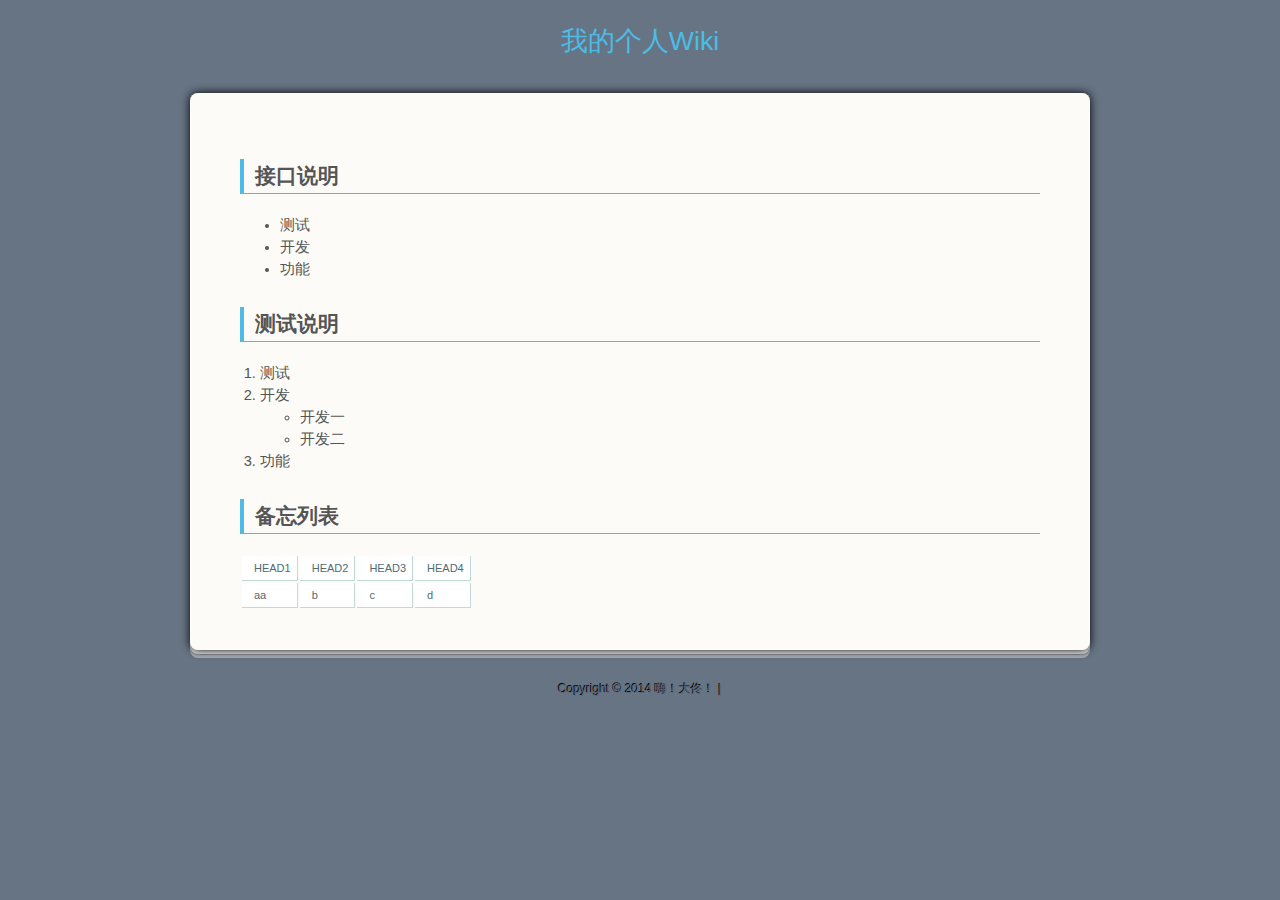
<file: vimwiki_html/index.html>
<html>
<head>
<link rel="Stylesheet" type="text/css" href="vimwiki_style.css" />
<title>我的个人Wiki-index</title>
<meta http-equiv="Content-Type" content="text/html; charset=utf-8" />
</head>
<body>
<!--this is my header-->
<div id="header">
  <ul id="logo" style="font-size: 20pt;">
      <a href="http://www.qmailer.net/wiki/index.html">我的个人Wiki</a>
  </ul>
</div>
<div id="wrap">
<div id="content">
  
<h2 id="toc_0.1">接口说明</h2>
<ul>
<li>
测试

<li>
开发

<li>
功能

</ul>
  
<h2 id="toc_0.2">测试说明</h2>
<ol>
<li>
测试

<li>
开发

<ul>
<li class="done0">
开发一

<li class="done0">
开发二

</ul>
<li>
功能

</ol>
  
<h2 id="toc_0.3">备忘列表</h2>
<table>
<tr>
<td>
HEAD1
</td>
<td>
HEAD2
</td>
<td>
HEAD3
</td>
<td>
HEAD4
</td>
</tr>
<tr>
<td>
aa
</td>
<td>
b
</td>
<td>
c
</td>
<td>
d
</td>
</tr>
</table>

</div>
</div>
<!--this is my footer-->
<div id="footer">
  Copyright &copy; 2014 <a href="http://www.qmailer.net/">嗨！大佟！</a> |
  <script type="text/javascript">var cnzz_protocol = (("https:" == document.location.protocol) ? " https://" : " http://");document.write(unescape("%3Cspan id='cnzz_stat_icon_1000318729'%3E%3C/span%3E%3Cscript src='" + cnzz_protocol + "s5.cnzz.com/z_stat.php%3Fid%3D1000318729%26show%3Dpic' type='text/javascript'%3E%3C/script%3E"));</script>
</div>
</body>
</html>
</file>
<file: vimwiki_html/vimwiki_style.css>
/*=========================================================
#     FileName: vimwiki_style.css
#         Desc:  
#       Author: Tong Lulin
#        Email: tonglulin@gmail.com
#     HomePage: http://www.qmailer.net
#      Version: 0.0.1
#   LastChange: 2014-03-20 15:51:42
#      History:
=========================================================*/

body,h1,h2,h3,h4,h5,h6,p,blockquote,dl,dt,dd,ol,button,input,textarea {margin: 0; padding: 0;}
header,footer,article,section,nav,menu,hgroup {display:block;}
body {font-family:"Microsoft Yahei","Tahoma", "Helvetica", "Arial", "SimSun",sans-serif; font-size: 10.5pt;line-height:1.6; background:#667484 repeat;}
/* For titles */ 
h1 {
    font-family: "Arial", "DejaVu Sans", "Bitstream Vera Sans", "Lucida Sans", "Hiragino Sans GB", "Microsoft YaHei", "WenQuanYi Micro Hei", sans-serif;
    margin-top: 20pt;
    margin-bottom: 20pt;
    padding-left: .5em;
    font-size: 20pt;
    border-left: 8px solid #4CBCE7;
    border-bottom: 2px solid #4cbce7;
    font-weight: bold;
}
h2 {
    font-family: "Arial", "DejaVu Sans", "Bitstream Vera Sans", "Lucida Sans", "Hiragino Sans GB", "Microsoft YaHei", "WenQuanYi Micro Hei", sans-serif;
    margin-top: 20pt;
    margin-bottom: 15pt;
    padding-left: .5em;
    font-size: 16pt;
    border-left: 4px solid #4cbce7;
    border-bottom: 1px solid #4cbce7;
    font-weight: bold;
}
h3 {
    font-family: "Arial", "DejaVu Sans", "Bitstream Vera Sans", "Lucida Sans", "Hiragino Sans GB", "Microsoft YaHei", "WenQuanYi Micro Hei", sans-serif;
    margin-top: 16pt;
    margin-bottom: 12pt;
    padding-left: .5em;
    font-size: 14pt;
    border-left: 2px solid #4cbce7;
    border-bottom: 1px dashed #4cbce7;
    font-weight: bold;
}
h4 {
    font-family: "Arial", "DejaVu Sans", "Bitstream Vera Sans", "Lucida Sans", "Hiragino Sans GB", "Microsoft YaHei", "WenQuanYi Micro Hei", sans-serif;
    margin-top: 10pt;
    margin-bottom: 10pt;
    font-size: 12pt;
    font-weight: bold;
}
h5 {
    font-family: "Arial", "DejaVu Sans", "Bitstream Vera Sans", "Lucida Sans", "Hiragino Sans GB", "Microsoft YaHei", "WenQuanYi Micro Hei", sans-serif;
    margin-top: 10pt;
    margin-bottom: 5pt;
    font-size: 11pt;
    font-weight: bold;
}
h6 {
    font-family: "Arial", "DejaVu Sans", "Bitstream Vera Sans", "Lucida Sans", "Hiragino Sans GB", "Microsoft YaHei", "WenQuanYi Micro Hei", sans-serif;
    margin-top: 5pt;
    font-size: 10.5pt;
    font-weight: bold;
}
img {border:none;background-color:#1a1a1a;}
a img:hover {background:none; border:none;}
a {color:#07b; text-decoration:none;}
a:hover {text-decoration:underline;}

p {
	margin-bottom:15px;
	font-family: "Arial", "DejaVu Sans", "Bitstream Vera Sans", "Lucida Sans", "Hiragino Sans GB", "Microsoft YaHei", "WenQuanYi Micro Hei", sans-serif;
	font-size: 10.5pt;
}
ul,li {
	padding:0;
	margin-left:15pt;
	font-family: "Arial", "DejaVu Sans", "Bitstream Vera Sans", "Lucida Sans", "Hiragino Sans GB", "Microsoft YaHei", "WenQuanYi Micro Hei", sans-serif;
	font-size: 11pt;
}
input,textarea,button {outline:none;}
pre{
	font-family: "Arial", "DejaVu Sans", "Bitstream Vera Sans", "Lucida Sans", "Hiragino Sans GB", "Microsoft YaHei", "WenQuanYi Micro Hei", sans-serif;
	font-size: 10.5pt;
}
code {
    font-family: Monaco,"Courier New","DejaVu Sans Mono","Bitstream Vera Sans Mono",monospace;
    -webkit-border-radius: 1px;
    -moz-border-radius: 1px;
    border-radius: 1px;
    -moz-background-clip: padding;
    -webkit-background-clip: padding-box;
    background-clip: padding-box;
    padding: 0px 3px;
    display: inline-block;
    color: #52595d;
    border: 1px solid #ddd;
    background-color: #F7F6F3;
}
/* table */
/*   { */
/*   border-collapse:collapse; */
/*   } */
/*  */
/* table ,th, td{ */
/* 	font-family: Monaco,"Courier New","DejaVu Sans Mono","Bitstream Vera Sans Mono",monospace; */
/* 	font-size: 11.5pt; */
/* 	padding: 5px; */
/* 	border: 1px solid #F6882D; */
/* } */

th { 
font: bold 11px "Trebuchet MS", Verdana, Arial, Helvetica, sans-serif; 
color: #4f6b72; 
border-right: 1px solid #C1DAD7; 
border-bottom: 1px solid #C1DAD7; 
border-top: 1px solid #C1DAD7; 
letter-spacing: 2px; 
text-transform: uppercase; 
text-align: left; 
padding: 6px 6px 6px 12px; 
background: #CAE8EA  no-repeat; 
} 
th.nobg { 
border-top: 0; 
border-left: 0; 
border-right: 1px solid #C1DAD7; 
background: none; 
} 

td { 
border-right: 1px solid #C1DAD7; 
border-bottom: 1px solid #C1DAD7; 
background: #fff; 
font-size:11px; 
padding: 6px 6px 6px 12px; 
color: #4f6b72; 
} 


td.alt { 
background: #F5FAFA; 
color: #797268; 
} 

th.spec { 
border-left: 1px solid #C1DAD7; 
border-top: 0; 
background: #fff no-repeat; 
font: bold 10px "Trebuchet MS", Verdana, Arial, Helvetica, sans-serif; 
} 

th.specalt { 
border-left: 1px solid #C1DAD7; 
border-top: 0; 
background: #f5fafa no-repeat; 
font: bold 10px "Trebuchet MS", Verdana, Arial, Helvetica, sans-serif; 
color: #797268; 
} 


li {
    line-height: 150%;
}
red {
    color: red;
}
.note, .warning, .caution, .important {
    font-size: 14pt;
    color: red;
    background-color: #ffee40;
}
.todo {font-weight: bold; background-color: #f0ece8; color: #a03020;}
.justcenter {text-align:center;}
#wrap,#footer_box {background:#fcfbf7 repeat; border-radius:8px; box-shadow:0 0 10px rgba(0,0,0,1),0 4px 0 rgba(255,255,255,.8),0 5px 0 rgba(100,100,100,.4),0 8px 0 rgba(255,255,255,0.4),inset 0 0 1px rgba(255,255,255,1); width:800px; margin:30px auto; padding:40px 50px;}
#content {color:#555; /*text-shadow:1px 1px #fff;*/ margin-top:10px;font-size:10.5pt;}
#header {text-align:center; color:#5d6673;}
#logo {margin:20px auto 20px;}
#logo a {text-align:center; color:#4cbce7;}
#toolbar {height:24px; font-size:12px;}
#post_list section {border-bottom:1px dashed #bbb; margin-bottom:20px;}
.meta {font-size:12px; margin-bottom:20px; color:#999; display:block;}
blockquote {border:1px dashed #ccc; border-radius:5px; background:#fafafa; padding:10px; margin:10px 0; font-size:11px;}
blockquote p:last-child {margin-bottom:0;}
#nopage {text-align:center; padding:180px 0 100px; background:url(images/404.png) no-repeat center 70px;}
#footer_box {font-size:12px;}
#footer {margin-bottom:20px; text-align:center; font-size:12px; color:#5d6673; text-shadow:-1px -1px #000;}
#footer a {color:#5d6673;}

#vim_logo,#me_logo, #deplate_logo, #license, #adsense2, #js51la, #rss {
 display: inline-block;
 margin: 2px;
 vertical-align: middle;
}
</file>
